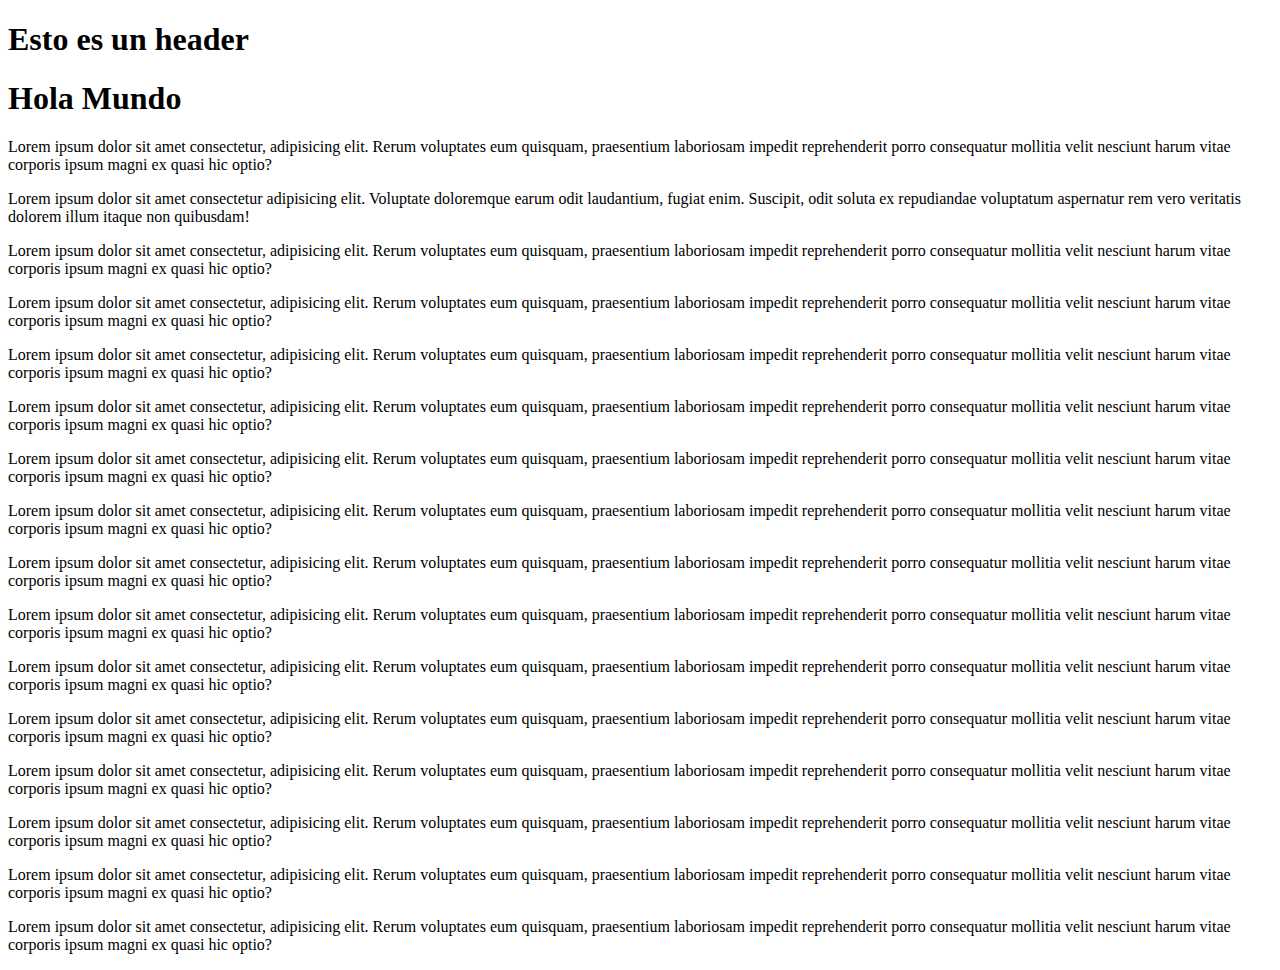
<file: ejemplo.html>
<!DOCTYPE html>
<html lang="en">
<head>
  <meta charset="UTF-8">
  <meta http-equiv="X-UA-Compatible" content="IE=edge">
  <meta name="viewport" content="width=device-width, initial-scale=1.0">
  <link rel="stylesheet" href="./styles.css">
  <title>Document</title>
</head>
<body>
  <header>
    <h1>Esto es un header</h1>
  </header>
  <h1> Hola Mundo </h1>

  <p class="lorem" >
    Lorem ipsum dolor sit amet consectetur, adipisicing elit. Rerum voluptates eum quisquam, praesentium laboriosam impedit reprehenderit porro consequatur mollitia velit nesciunt harum vitae corporis ipsum magni ex quasi hic optio?
  </p>

  <div id="elemento1">
    <p>
      Lorem ipsum dolor sit amet consectetur adipisicing elit. Voluptate doloremque earum odit laudantium, fugiat enim. Suscipit, odit soluta ex repudiandae voluptatum aspernatur rem vero veritatis dolorem illum itaque non quibusdam!
    </p>
  </div>
  <p class="lorem" >
    Lorem ipsum dolor sit amet consectetur, adipisicing elit. Rerum voluptates eum quisquam, praesentium laboriosam impedit reprehenderit porro consequatur mollitia velit nesciunt harum vitae corporis ipsum magni ex quasi hic optio?
  </p>
  <p class="lorem" >
    Lorem ipsum dolor sit amet consectetur, adipisicing elit. Rerum voluptates eum quisquam, praesentium laboriosam impedit reprehenderit porro consequatur mollitia velit nesciunt harum vitae corporis ipsum magni ex quasi hic optio?
  </p>
  <p class="lorem" >
    Lorem ipsum dolor sit amet consectetur, adipisicing elit. Rerum voluptates eum quisquam, praesentium laboriosam impedit reprehenderit porro consequatur mollitia velit nesciunt harum vitae corporis ipsum magni ex quasi hic optio?
  </p>
  <p class="lorem" >
    Lorem ipsum dolor sit amet consectetur, adipisicing elit. Rerum voluptates eum quisquam, praesentium laboriosam impedit reprehenderit porro consequatur mollitia velit nesciunt harum vitae corporis ipsum magni ex quasi hic optio?
  </p>
  <p class="lorem" >
    Lorem ipsum dolor sit amet consectetur, adipisicing elit. Rerum voluptates eum quisquam, praesentium laboriosam impedit reprehenderit porro consequatur mollitia velit nesciunt harum vitae corporis ipsum magni ex quasi hic optio?
  </p>
  <p class="lorem" >
    Lorem ipsum dolor sit amet consectetur, adipisicing elit. Rerum voluptates eum quisquam, praesentium laboriosam impedit reprehenderit porro consequatur mollitia velit nesciunt harum vitae corporis ipsum magni ex quasi hic optio?
  </p>
  <p class="lorem" >
    Lorem ipsum dolor sit amet consectetur, adipisicing elit. Rerum voluptates eum quisquam, praesentium laboriosam impedit reprehenderit porro consequatur mollitia velit nesciunt harum vitae corporis ipsum magni ex quasi hic optio?
  </p>
  <p class="lorem" >
    Lorem ipsum dolor sit amet consectetur, adipisicing elit. Rerum voluptates eum quisquam, praesentium laboriosam impedit reprehenderit porro consequatur mollitia velit nesciunt harum vitae corporis ipsum magni ex quasi hic optio?
  </p>
  <p class="lorem" >
    Lorem ipsum dolor sit amet consectetur, adipisicing elit. Rerum voluptates eum quisquam, praesentium laboriosam impedit reprehenderit porro consequatur mollitia velit nesciunt harum vitae corporis ipsum magni ex quasi hic optio?
  </p>
  <p class="lorem" >
    Lorem ipsum dolor sit amet consectetur, adipisicing elit. Rerum voluptates eum quisquam, praesentium laboriosam impedit reprehenderit porro consequatur mollitia velit nesciunt harum vitae corporis ipsum magni ex quasi hic optio?
  </p>
  <p class="lorem" >
    Lorem ipsum dolor sit amet consectetur, adipisicing elit. Rerum voluptates eum quisquam, praesentium laboriosam impedit reprehenderit porro consequatur mollitia velit nesciunt harum vitae corporis ipsum magni ex quasi hic optio?
  </p>
  <p class="lorem" >
    Lorem ipsum dolor sit amet consectetur, adipisicing elit. Rerum voluptates eum quisquam, praesentium laboriosam impedit reprehenderit porro consequatur mollitia velit nesciunt harum vitae corporis ipsum magni ex quasi hic optio?
  </p>
  <p class="lorem" >
    Lorem ipsum dolor sit amet consectetur, adipisicing elit. Rerum voluptates eum quisquam, praesentium laboriosam impedit reprehenderit porro consequatur mollitia velit nesciunt harum vitae corporis ipsum magni ex quasi hic optio?
  </p>
  <p class="lorem" >
    Lorem ipsum dolor sit amet consectetur, adipisicing elit. Rerum voluptates eum quisquam, praesentium laboriosam impedit reprehenderit porro consequatur mollitia velit nesciunt harum vitae corporis ipsum magni ex quasi hic optio?
  </p>
</body>
</html>
</file>
<file: styles.css>
.jumbotron {
  background: rgb(29, 117, 222) !important;
}
.btn-plan {
  border-color: white;
  color: white;
}
.btn-plan:hover {
  color: white;
}

.col-icon {
  vertical-align: top;
  display: block;
  width: 270px;
}
.vertical-icon__img {
  width: 142px;
  height: 142px;
}
.btn {
  border-radius: 500px !important;
}
</file>
